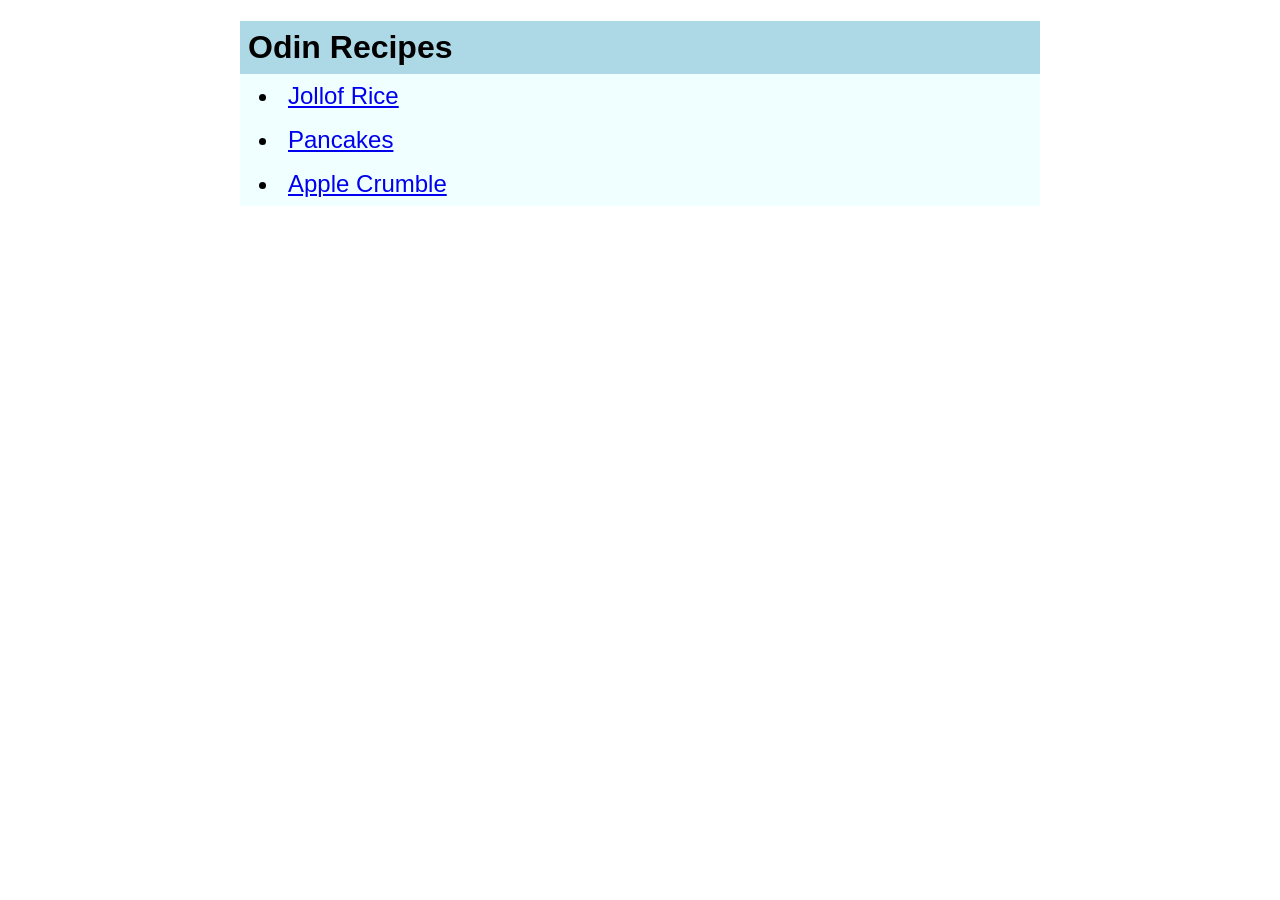
<file: index.html>
<!DOCTYPE html>
<html lang="en">
<head>
    <meta charset="UTF-8">
    <meta name="viewport" content="width=device-width, initial-scale=1.0">
    <title>Odin Recipies</title>
    <link rel="stylesheet" href="styles.css">
</head>
<body>
    <h1>Odin Recipes</h1> 

    <ul class = "mainlist">
        <li class = "listItem"><a href="./recipies/jollof-rice.html"> Jollof Rice</a></li>
        <li class = "listItem"><a href="./recipies/pancakes.html"> Pancakes</a></li>
        <li class = "listItem"><a href="./recipies/apple-crumble.html"> Apple Crumble</a></li>
    </ul>
</body>
</html>
</file>
<file: styles.css>
* {
    font-family: Arial, Helvetica, sans-serif;
    box-sizing: content-box;
}

body {
     width: 800px;
     margin: 0 auto;

}

h1,
h2{
    background-color: lightblue;
    padding: 8px;
    font-weight: bolder;
}

img {
    display: block;
    margin: 0 auto;
}

.nav { 
    background-color: lightgrey;
    padding: 4px 8px;
    margin-top: -22px;
}

.footer { 
    background-color: lightgrey;
    padding: 4px 8px;
}


.mainlist {
    font-size: 24px;
    background-color: azure;
    margin-top: -22px ;
}

.listItem {
    padding: 8px;
}
</file>
